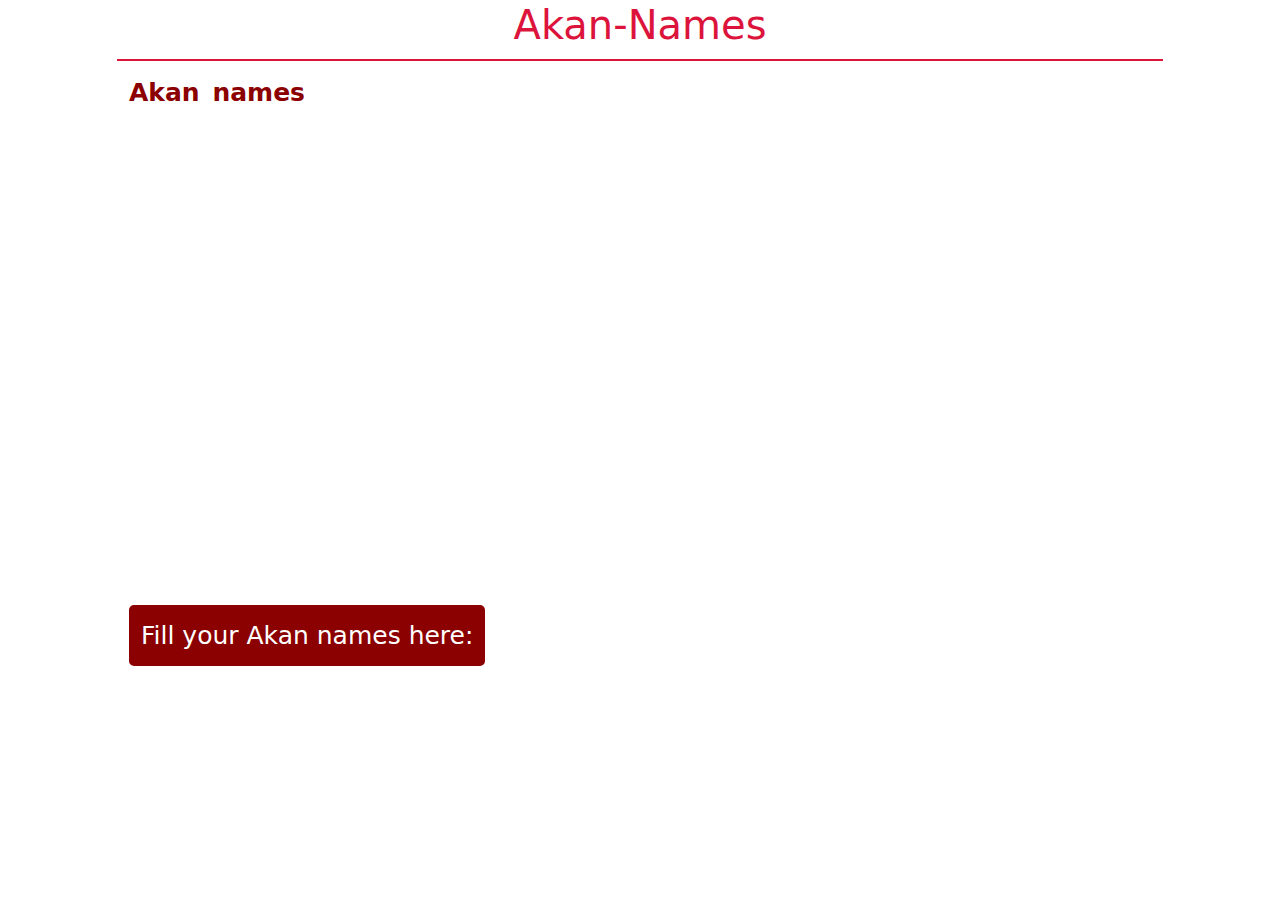
<file: index.html>
<!DOCTYPE html>
<html lang="en">
<head>
    <meta charset="UTF-8">
    <meta http-equiv="X-UA-Compatible" content="IE=edge">
    <meta name="viewport" content="width=device-width, initial-scale=1.0">
    <title>Akan-HomePage</title>
    <link rel="stylesheet" href="bootstrap.css" type="text/css">
    <link rel="stylesheet" href="styles.css" type="text/css">
</head>
<body>
    <div class="container">
        <div class="row">
         <h1>Akan-Names</h1>
            <p class="intro"><strong>Akan names</strong> are derived from <em>Ghanian</em> culture. Frequently in Ghana, children are given their first name as a '<em>day name</em>' which corresponds to the day in the week they were born.<br> Here are Ghanian day names.</p>
        </div>
    <div class="akan-names">
        <div class="male">
            <h2>Male</h2>
        <div class="male-body">
            <ul>
                <li>Sunday: Kwasi</li>
                <li>Monday: Kwadwo</li>
                <li >Tuesday: Kwabena</li>
                <li>Wednesday: Kwaku</li>
                <li>Thursday:  Yaw</li>
                <li>Friday: Kofi</li>
                <li>Saturday: Kwame</li>
            </ul>
        </div>
        </div>
        <div class="female">
        <h2>Female</h2>
        <div class="female-body">
            <ul>
                <li>Sunday: Akosua</li>
                <li>Monday: Adwoa</li> 
                <li>Tuesday: Abenaa</li> 
                <li>Wednesday: Akua</li> 
                <li>Thursday:  Yaa</li> 
                <li>Friday: Afua</li>
                <li>Saturday: Ama</li>
            </ul>
        </div>
    </div>
</div>
        <footer>
         <a href="./akan.html">Fill your Akan names here:</a>
     </footer>
        <script src="./script.js"></script>
</body>
</html>
</file>
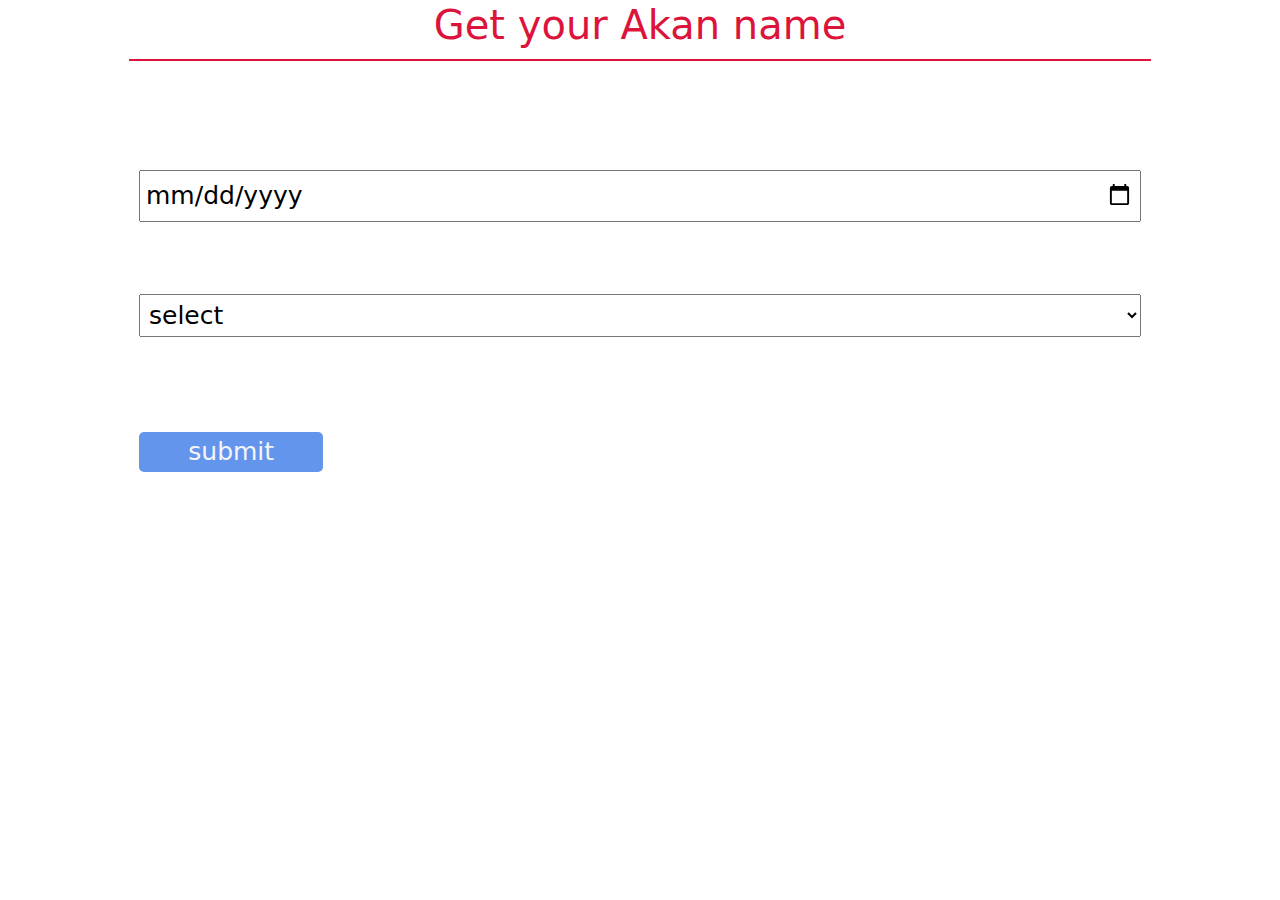
<file: akan.html>
<!DOCTYPE html>
<html lang="en">
<head>
    <meta charset="UTF-8">
    <meta http-equiv="X-UA-Compatible" content="IE=edge">
    <meta name="viewport" content="width=device-width, initial-scale=1.0">
    <title>Akan names Form</title>
    <link rel="stylesheet" href="bootstrap.css" type="text/css">
    <link rel="stylesheet" href="styles.css" type="text/css">
</head>
<body>
    <div class="container"><h1>Get your Akan name</h1>
        <p>Fill in the form below and get your Akan Name</p>
        <form>
           <div class="birthday"><label for="Year of Birth">select year of birth</label>
            <input type="date" id="birthday" name="birthday"></div>
           <div class="gender"><label for="Gender">Select your gender</label>
            <select name="Gender" id="gender">
                <option value="select" selected disabled hidden>select</option>
                <option value="male">male</option>
                <option value="female">female</option>
            </select>
        </div>
           <div class="submit"><button type="button" onclick="getAkan()">submit</button></div>
        </form>
        <p id="message"></p>
    </div>
    <script src="./script.js"></script>
</body>
</html>
</file>
<file: styles.css>
*{
    color: white;
}
body{
    background: url("https://images.unsplash.com/photo-1567095761054-7a02e69e5c43?ixlib=rb-1.2.1&ixid=MnwxMjA3fDB8MHxzZWFyY2h8MTF8fGNvbG9yfGVufDB8fDB8fA%3D%3D&auto=format&fit=crop&w=500&q=60");
    -webkit-background-size: cover;
        -moz-background-size: cover;
        -o-background-size: cover;
        background-size: cover;
}
.container{
    font-size:25px;
    border: 1px;
    padding: 1px;
    width: 80%;
}
.row{
   text-align: justify; 
}
.male{
    font-style: oblique;
    padding: 5px;;
}
.male-body{
     margin-top: 0px;
    border: 1px;  
}
.female{
    font-style: oblique;
}
.female-body{
    margin: 5px;
    border: 1px;
    margin-top: 1px;  
}
.akan-names{
    display: flex;
    justify-content: space-around;
    }
footer{
    margin-top: 30px;
    background: darkred;
    
    padding: 10px;
    width: fit-content;
    border-radius: 5px;
 border: 2px solid darkred;   
}
footer a{
    text-decoration: none;
    color: white;
}
footer:hover{
    background: none;
}
footer a:hover{
    color: darkred;
}
form div{
    display: flex;
    flex-direction: column;
    margin-top: 15px;
    padding: 10px;
}
.submit{
    width: 20%;
    float: left;
}
button{
    border: none;
    border-radius: 5px;
    background-color: cornflowerblue;
    margin-top: 60px;
    color: whitesmoke;
}
h1{
    color: crimson;
    text-align: center;
    border-bottom: 2px solid crimson;
    padding-bottom: 10px;  
}
.intro strong{
    color: darkred;
}
.intro{
    margin-top: 5px;
}
#message{
    margin: 10px 0;
padding: 10px 0;
color: orangered;
font-size: 30px;
font-weight: 500;
}
#gender option{
    color: darkred;
}
form input, form select{
    color: black;
    padding: 5px;
}
</file>
